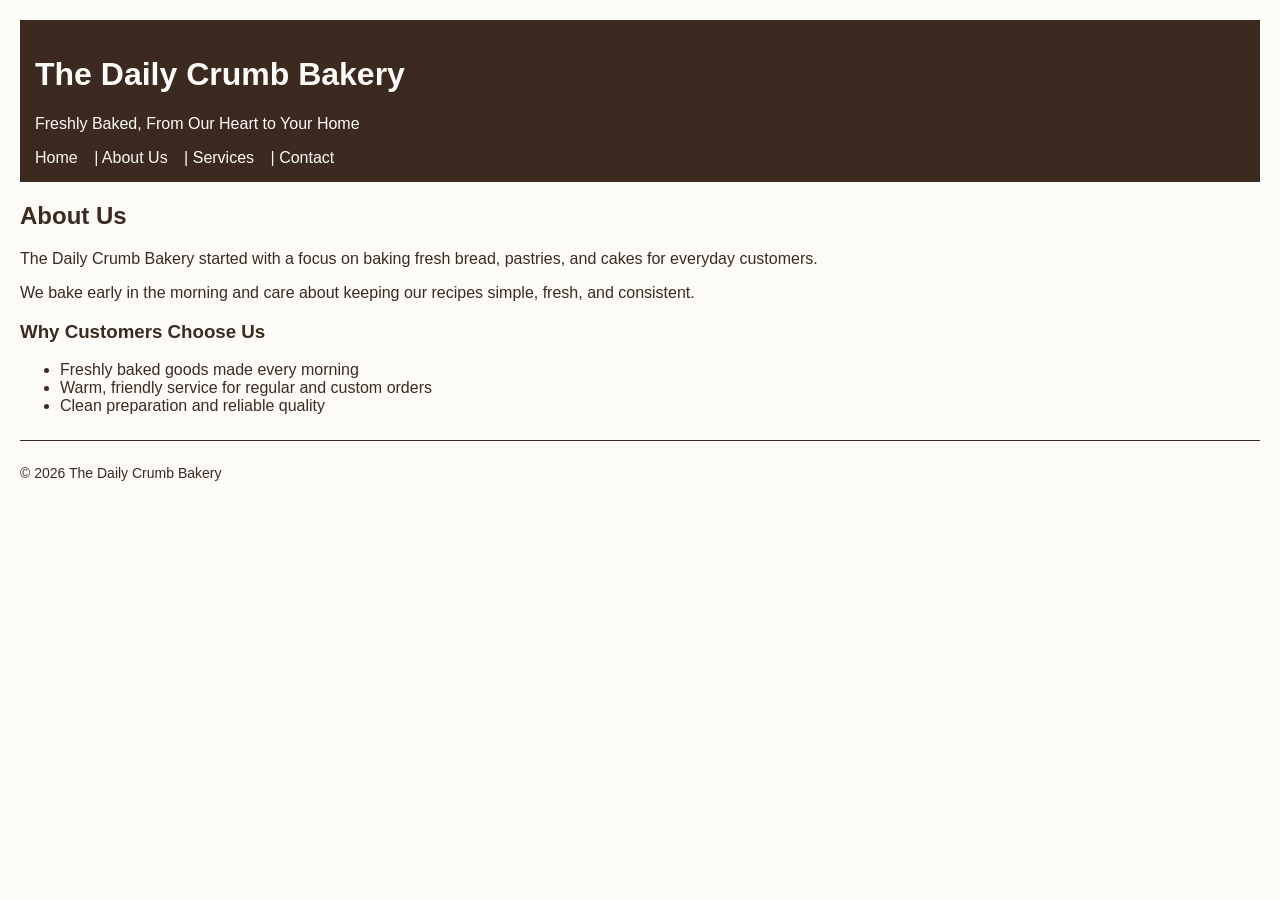
<file: About.html>
<!DOCTYPE html>
<html>
<head>
    <title>About Us - The Daily Crumb Bakery</title>
    <link rel="stylesheet" href="css/styles.css">
</head>
<body>

    <header>
        <h1>The Daily Crumb Bakery</h1>
        <p>Freshly Baked, From Our Heart to Your Home</p>
        <nav>
            <a href="index.html">Home</a> |
            <a href="about.html">About Us</a> |
            <a href="services.html">Services</a> |
            <a href="contact.html">Contact</a>
        </nav>
    </header>

    <main>
        <h2>About Us</h2>
        <p>The Daily Crumb Bakery started with a focus on baking fresh bread, pastries, and cakes for everyday customers.</p>
        <p>We bake early in the morning and care about keeping our recipes simple, fresh, and consistent.</p>

        <h3>Why Customers Choose Us</h3>
        <ul>
            <li>Freshly baked goods made every morning</li>
            <li>Warm, friendly service for regular and custom orders</li>
            <li>Clean preparation and reliable quality</li>
        </ul>
    </main>

    <footer>
        <p>&copy; 2026 The Daily Crumb Bakery</p>
    </footer>

</body>
</file>
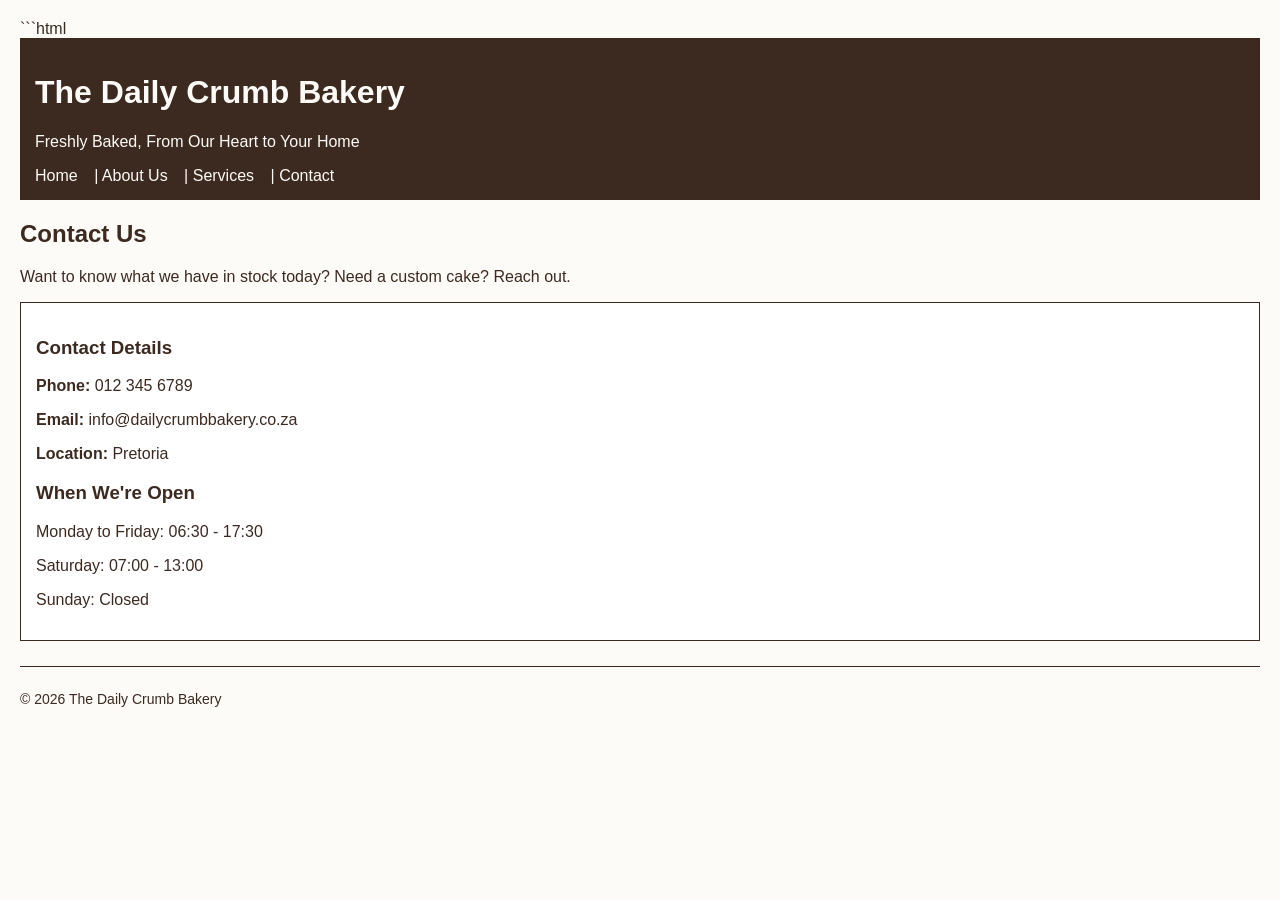
<file: contact.html>
```html
<!DOCTYPE html>
<html>
<head>
    <title>Contact Us - The Daily Crumb Bakery</title>
    <link rel="stylesheet" href="css/styles.css">
</head>
<body>

    <header>
        <h1>The Daily Crumb Bakery</h1>
        <p>Freshly Baked, From Our Heart to Your Home</p>
        <nav>
            <a href="index.html">Home</a> |
            <a href="about.html">About Us</a> |
            <a href="services.html">Services</a> |
            <a href="contact.html">Contact</a>
        </nav>
    </header>

    <main>
        <h2>Contact Us</h2>
        <p>Want to know what we have in stock today? Need a custom cake? Reach out.</p>

        <div class="box">
            <h3>Contact Details</h3>
            <p><strong>Phone:</strong> 012 345 6789</p>
            <p><strong>Email:</strong> info@dailycrumbbakery.co.za</p>
            <p><strong>Location:</strong> Pretoria</p>

            <h3>When We're Open</h3>
            <p>Monday to Friday: 06:30 - 17:30</p>
            <p>Saturday: 07:00 - 13:00</p>
            <p>Sunday: Closed</p>
        </div>
    </main>

    <footer>
        <p>&copy; 2026 The Daily Crumb Bakery</p>
    </footer>
</file>
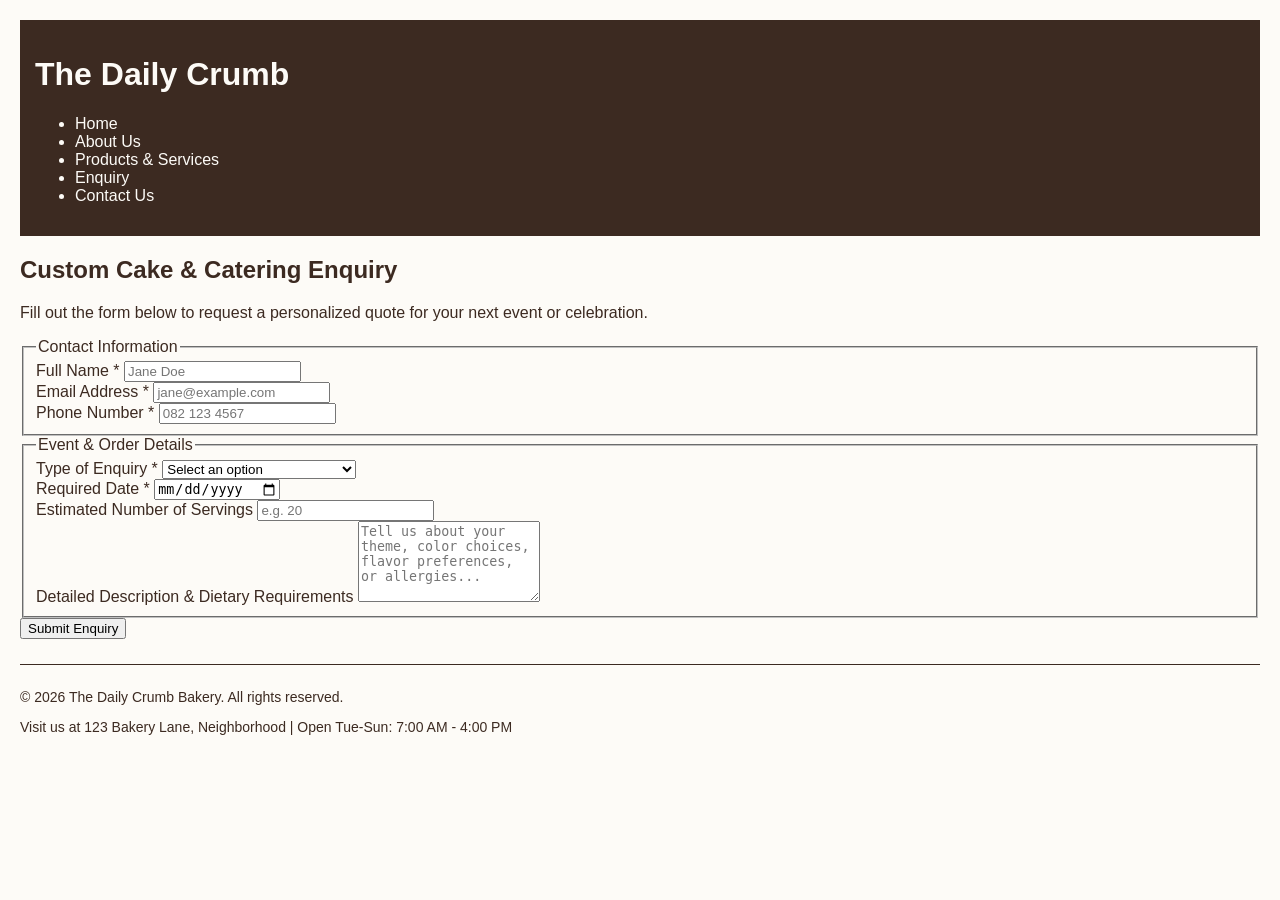
<file: enquiry.html>
<!DOCTYPE html>
<html lang="en">
<head>
    <meta charset="UTF-8">
    <meta name="viewport" content="width=device-width, initial-scale=1.0">
    <title>The Daily Crumb Bakery | Enquiry Portal</title>
    <link rel="stylesheet" href="css/styles.css">
</head>
<body>

    <header>
        <div class="logo">
            <h1>The Daily Crumb</h1>
        </div>
        <nav>
            <ul>
                <li><a href="index.html">Home</a></li>
                <li><a href="about.html">About Us</a></li>
                <li><a href="services.html">Products & Services</a></li>
                <li><a href="enquiry.html" class="active">Enquiry</a></li>
                <li><a href="contact.html">Contact Us</a></li>
            </ul>
        </nav>
    </header>

    <main>
        <section class="page-header">
            <h2>Custom Cake & Catering Enquiry</h2>
            <p>Fill out the form below to request a personalized quote for your next event or celebration.</p>
        </section>

        <section class="form-section">
            <form action="thank-you.html" method="POST" class="enquiry-form">
                <fieldset>
                    <legend>Contact Information</legend>
                    <div class="form-group">
                        <label for="fullname">Full Name *</label>
                        <input type="text" id="fullname" name="fullname" required placeholder="Jane Doe">
                    </div>
                    <div class="form-group">
                        <label for="email">Email Address *</label>
                        <input type="email" id="email" name="email" required placeholder="jane@example.com">
                    </div>
                    <div class="form-group">
                        <label for="phone">Phone Number *</label>
                        <input type="tel" id="phone" name="phone" required placeholder="082 123 4567">
                    </div>
                </fieldset>

                <fieldset>
                    <legend>Event & Order Details</legend>
                    <div class="form-group">
                        <label for="enquiry-type">Type of Enquiry *</label>
                        <select id="enquiry-type" name="enquiry_type" required>
                            <option value="">Select an option</option>
                            <option value="birthday-cake">Custom Birthday Cake</option>
                            <option value="wedding-cake">Wedding Cake</option>
                            <option value="catering">Event Catering / Office Order</option>
                            <option value="other">Other Inquiry</option>
                        </select>
                    </div>
                    <div class="form-group">
                        <label for="event-date">Required Date *</label>
                        <input type="date" id="event-date" name="event_date" required>
                    </div>
                    <div class="form-group">
                        <label for="servings">Estimated Number of Servings</label>
                        <input type="number" id="servings" name="servings" min="1" placeholder="e.g. 20">
                    </div>
                    <div class="form-group">
                        <label for="message">Detailed Description & Dietary Requirements</label>
                        <textarea id="message" name="message" rows="5" placeholder="Tell us about your theme, color choices, flavor preferences, or allergies..."></textarea>
                    </div>
                </fieldset>

                <div class="form-actions">
                    <button type="submit" class="btn btn-primary">Submit Enquiry</button>
                </div>
            </form>
        </section>
    </main>

    <footer>
        <div class="footer-content">
            <p>&copy; 2026 The Daily Crumb Bakery. All rights reserved.</p>
            <p>Visit us at 123 Bakery Lane, Neighborhood | Open Tue-Sun: 7:00 AM - 4:00 PM</p>
        </div>
    </footer>

</body>
</html>
</file>
<file: css/styles.css>
Body { background-color: #FDFBF7;
     color: #3C2A21;
      font-family: Arial, sans-serif; 
      margin: 20px;
 } 

 header { background-color: #3C2A21;
     color: #FDFBF7;
      padding: 15px;
      margin-bottom: 20px;
     }

  nav a { color: #FDFBF7;
     text-decoration: none;
      margin-right: 12px; 
    } 
    nav a:hover { color: #C45C3D;
     }
     .box { background-color: #FFFFFF;
         border: 1px solid #3C2A21;
          padding: 15px;
           margin-bottom: 15px;
         } 
         footer { margin-top: 25px;
             padding-top: 10px;
              border-top: 1px solid #3C2A21; 
              font-size: 14px;
             }
</file>
